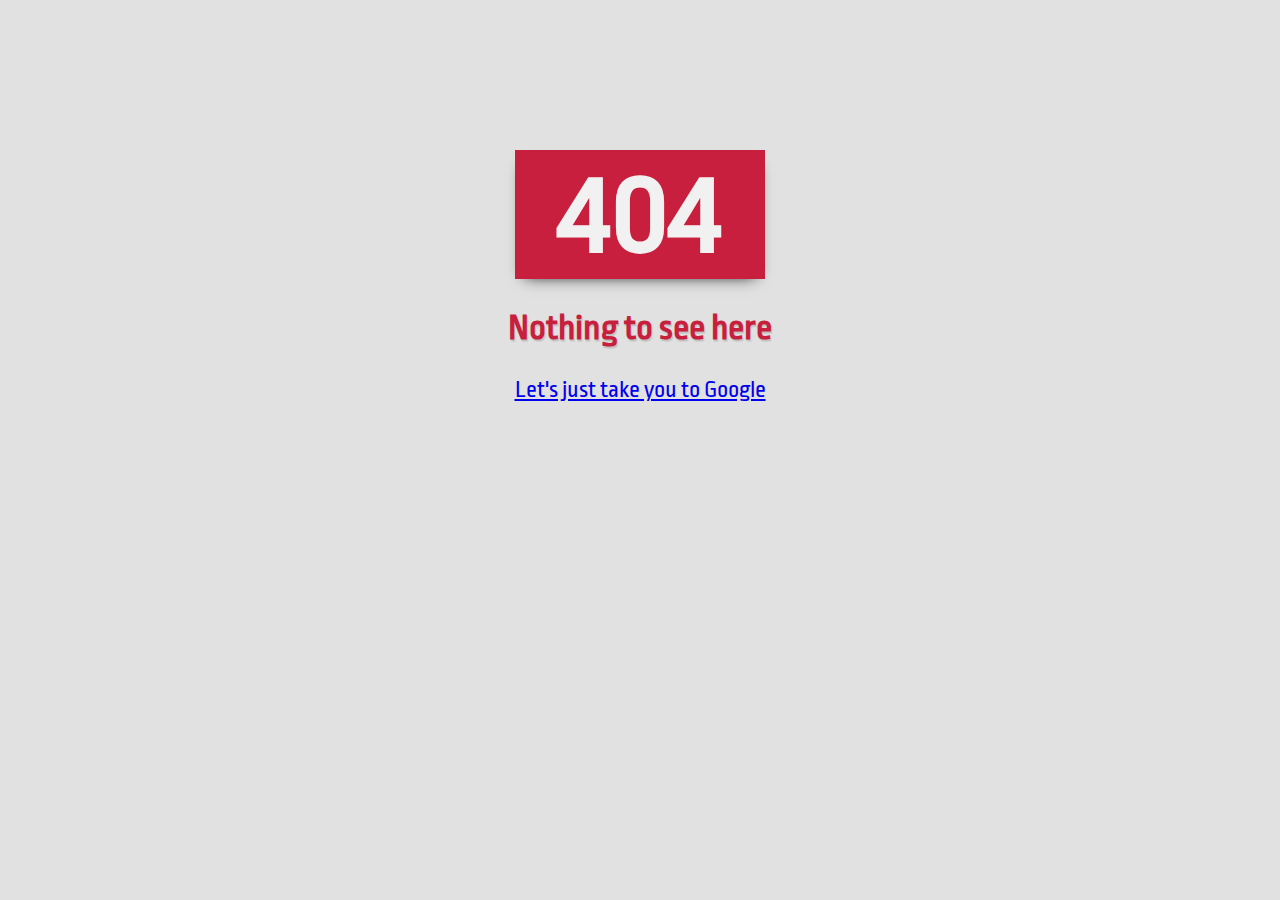
<file: static/index-old.html>
<!DOCTYPE html>
<html>
  <head>
    <style>
      body {
        font-family: "Ropa Sans", sans-serif;
        margin: 0px;
        background-color: #e1e1e1;
      }
      .error-main {
        margin: 150px auto;
        text-align: center;
      }
      .error-heading {
        margin: 0 auto;
        width: 250px;
        border-radius: 5px;
        box-shadow: 0px 7px 15px -10px #000;
      }
      .error-heading h1 {
        margin: 0;
        background-color: #c81f3e;
        font-size: 120px;
        color: #f1f1f1;
      }
      .error-main h2 {
        font-size: 36px;
        color: #c81f3e;
        text-shadow: 1px 2px 1px #c1c1c1;
      }
      .error-main p {
        font-size: 24px;
        color: #797979;
      }
    </style>
    <link href="https://fonts.googleapis.com/css?family=Ropa+Sans" rel="stylesheet" />
  </head>
  <body>
    <div class="error-main">
      <div class="error-heading"><h1>404</h1></div>
      <h2>Nothing to see here</h2>
      <p><a href="https://www.youtube.com/watch?v=dQw4w9WgXcQ">Let's just take you to Google</a></p>
    </div>
  </body>
</html>
</file>
